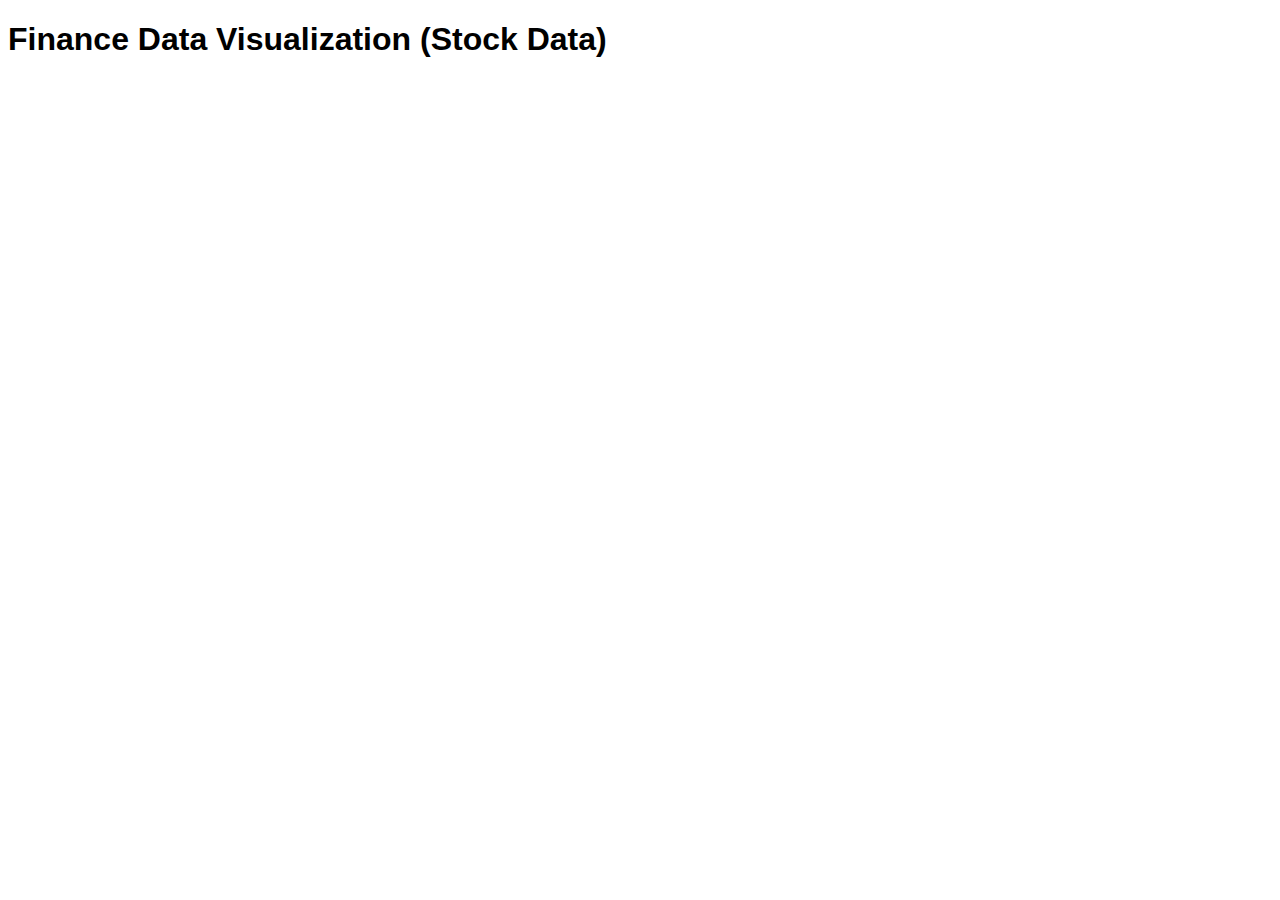
<file: index.html>
<!DOCTYPE html>
<html lang="en">
<head>
    <meta charset="UTF-8">
    <meta name="viewport" content="width=device-width, initial-scale=1.0">
    <title>D3.js Finance Data Visualization</title>
    <!-- Include D3.js -->
    <script src="https://d3js.org/d3.v7.min.js"></script>
    <style>
        body { font-family: Arial, sans-serif; }
        .chart { margin: 20px; }
        svg { background-color: #f0f0f0; margin: 20px; }
    </style>
</head>
<body>
    <h1>Finance Data Visualization (Stock Data)</h1>

    <!-- Visualization Containers -->
    <div id="lineChart" class="chart"></div>
    <div id="barChart" class="chart"></div>
    <div id="scatterPlot" class="chart"></div>
    <div id="histogram" class="chart"></div>
    <div id="boxPlot" class="chart"></div>
    <div id="regressionPlot" class="chart"></div>
    <div id="threeDChart" class="chart"></div>

    <!-- Include the script -->
    <script src="script.js"></script>
</body>
</html>
</file>
